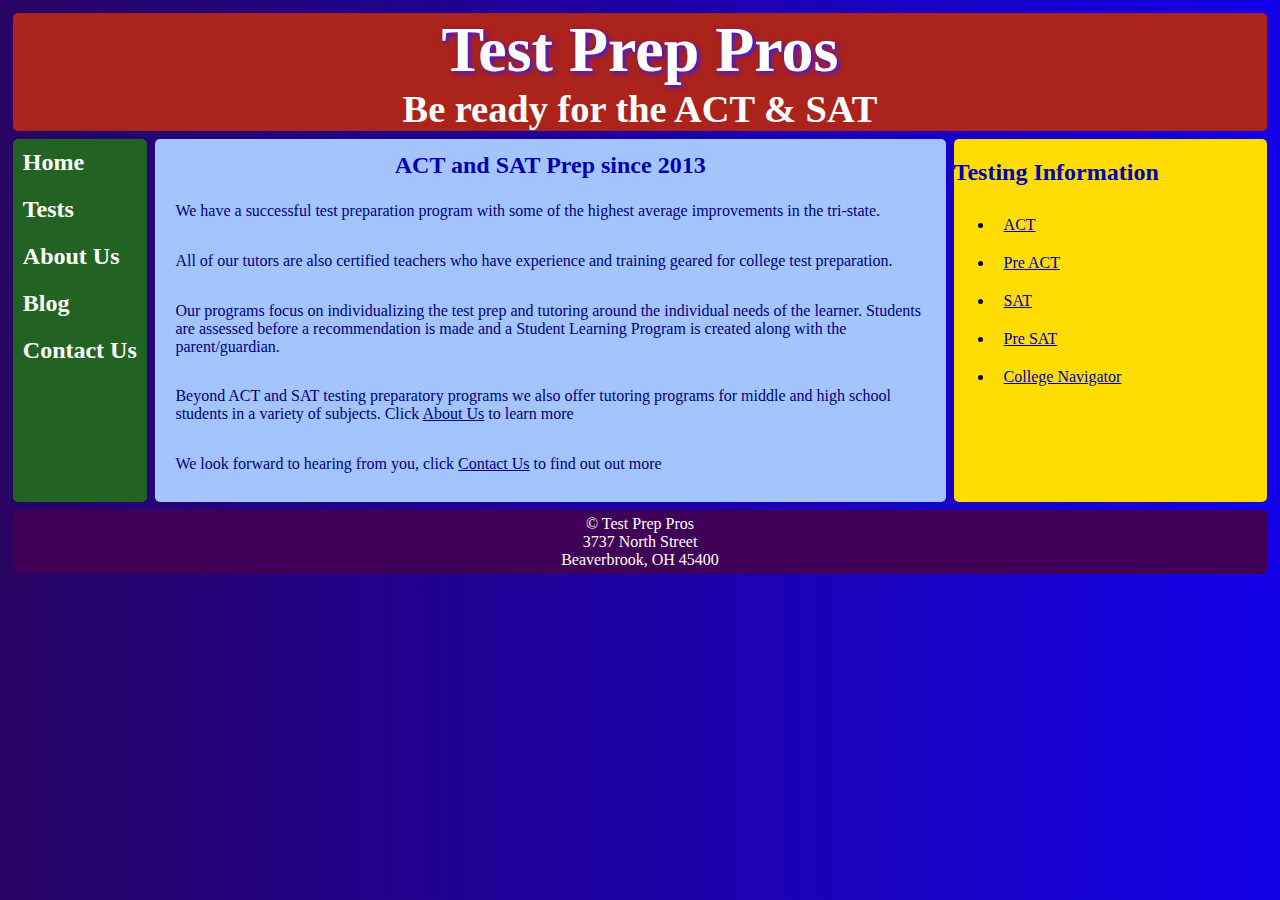
<file: index.html>
<!DOCTYPE html>
<html lang="en">
  <head>
    <title>Test Prep Pros</title>
    <meta charset="utf-8">
    <meta name="viewport" content="width=device-width,initial-scale=1">
    <link rel="stylesheet" type="text/css" href="style.css">
    <script src="https://ajax.googleapis.com/ajax/libs/jquery/3.5.1/jquery.min.js"></script>
    <script src="code.js"></script>
    <link rel="icon" href="favicon.ico">
</head>
 <body>
 <div class="container2">
      <header>
          <h1>Test Prep Pros</h1>
          <h3>Be ready for the ACT & SAT </h3>    </header>   <nav id="flex-nav">
<a href="#" class="toggleNav">&#9776; Menu</a> <!--This will only be visible less than 480px wide-->
        <ul>
        <li><a href="index.html">Home</a></li>
        <li><a href="tests.html">Tests</a></li>
        <li><a href="about.html">About Us</a></li>
        <li><a href="blog.html">Blog</a></li>
        <li><a href="contact.html">Contact Us</a></li>
       </ul>
    </nav>
    <main>
        <h2>ACT and SAT Prep since 2013</h2>
            <p>We have a successful test preparation program with some of the highest average improvements in the tri-state.</p>
            <p>All of our tutors are also certified teachers who have experience and training geared for college test preparation.</p>
            <p>Our programs focus on individualizing the test prep and tutoring around the individual needs of the learner. Students are assessed before a recommendation is made and a Student Learning Program is created along with the parent/guardian.</p>
            <p>Beyond ACT and SAT testing preparatory programs we also offer tutoring programs for middle and high school students in a variety of subjects. Click <a href="about.html">About Us</a> to learn more</P>
            <p>We look forward to hearing from you, click <a href="contact.html">Contact Us</a> to find out out more</p>
    </main>
    
    <aside> <h2> Testing Information </h2> <ul>
  <li><a href="http://www.act.org/">ACT </a></li>
   <li><a href="http://www.act.org/content/dam/act/unsecured/documents/6086-PreACT-At-A-Glance.pdf">Pre ACT</a></li>
  <li><a href="https://collegereadiness.collegeboard.org/sat">SAT</a></li>
  <li><a href="https://collegereadiness.collegeboard.org/psat-nmsqt-psat-10">Pre SAT</a></li>
   <li><a href="https://nces.ed.gov/collegenavigator/">College Navigator</a></li>
</ul>
 </aside>
 <footer>
        <p>&copy; Test Prep Pros</p>
        <p>3737 North Street</p>
        <p>Beaverbrook, OH 45400 </p>
    </footer>
  </div>
</body>
</html>
</file>
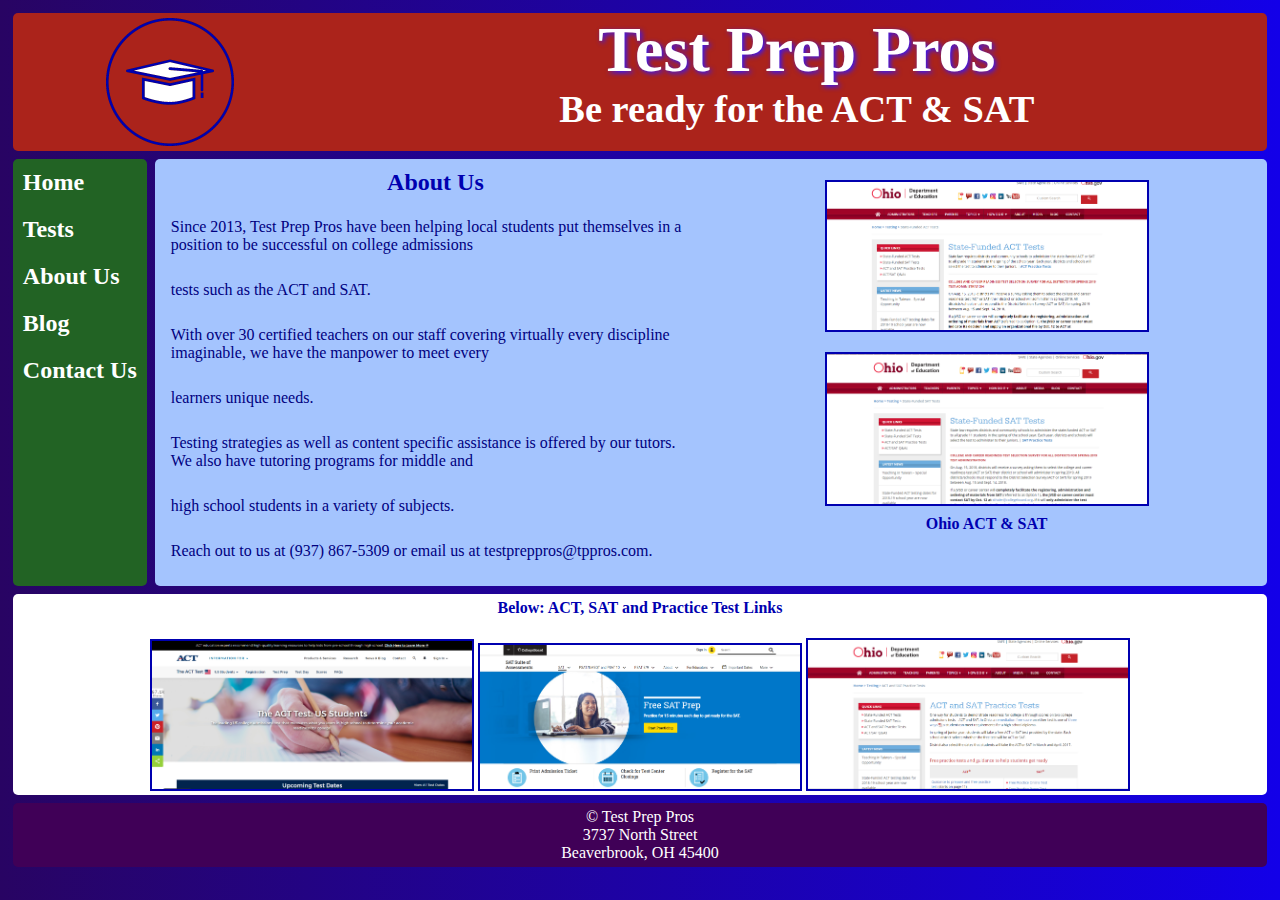
<file: about.html>
<!DOCTYPE html>
<html lang="en">
  <head>
    <title>Test Prep Pros</title>
    <meta charset="utf-8">
    <meta name="viewport" content="width=device-width,initial-scale=1">
    <link rel="stylesheet" type="text/css" href="style.css">
    <script src="https://ajax.googleapis.com/ajax/libs/jquery/3.5.1/jquery.min.js"></script>
    <script src="code.js"></script>
    <link rel="icon" href="favicon.ico">
</head>
 <body>
 <div class="container4">
      <header class="headerwrapper">
        <img class="headerpic" src="logo.png" alt="website logo">
        <div class="headertext">
          <h1>Test Prep Pros</h1>
          <h3>Be ready for the ACT & SAT </h3>
          </div>
        </header>
        <nav id="flex-nav">
        <a href="#" class="toggleNav">&#9776; Menu</a> <!--This will only be visible less than 480px wide-->
        <ul>
        <li><a href="index.html">Home</a></li>
        <li><a href="tests.html">Tests</a></li>
        <li><a href="about.html">About Us</a></li>
        <li><a href="blog.html">Blog</a></li>
        <li><a href="contact.html">Contact Us</a></li>
       </ul>
    </nav>

    <main>
      <div class= "nestedgrid">
        <section>
        <h2>About Us</h2>
            <p>Since 2013, Test Prep Pros have been helping local students put themselves in a position to be successful on college admissions</p>
            <p>tests such as the ACT and SAT.</p>
            <p>With over 30 certified teachers on our staff covering virtually every discipline imaginable, we have the manpower to meet every</p>
            <p>learners unique needs.</P>
            <p>Testing strategies as well as content specific assistance is offered by our tutors. We also have tutoring programs for middle and </p>
            <p>high school students in a variety of subjects.</p>
            <p>Reach out to us at (937) 867-5309 or email us at testpreppros@tppros.com.</p>
         </section>
         <figure class="fig1">
    <a href="http://education.ohio.gov/Topics/Testing/State-Funded-ACT-Test"><img src="OhioACT.PNG" alt="Ohio ACT Link"></a>
    <a href="http://education.ohio.gov/Topics/Testing/State-Funded-SAT-Test"><img src="OhioSat.PNG" alt="Sat ACT Link"></a>
    <figcaption>Ohio ACT & SAT</figcaption>
   </figure>
         </div>
</main>

   <figure class="fig2">
     <figcaption>Below: ACT, SAT and Practice Test Links</figcaption>
     <a href="http://www.act.org/"><img class="pic1" src="ACT.PNG" alt="ACT Site Link"></a>
     <a href="https://collegereadiness.collegeboard.org/sat"><img class="pic2" src="SAT.PNG" alt="SAT Site Link "></a>
     <a href="https://education.ohio.gov/Topics/Testing/ACT-and-SAT-Practice-Tests"><img class="pic3" src="PracticeTests.PNG" alt="Practice Tests Link"></a>
   </figure>
   
 <footer>
        <p>&copy; Test Prep Pros</p>
        <p>3737 North Street</p>
        <p>Beaverbrook, OH 45400 </p>
    </footer>
  </div>
</body>
</html>
</file>
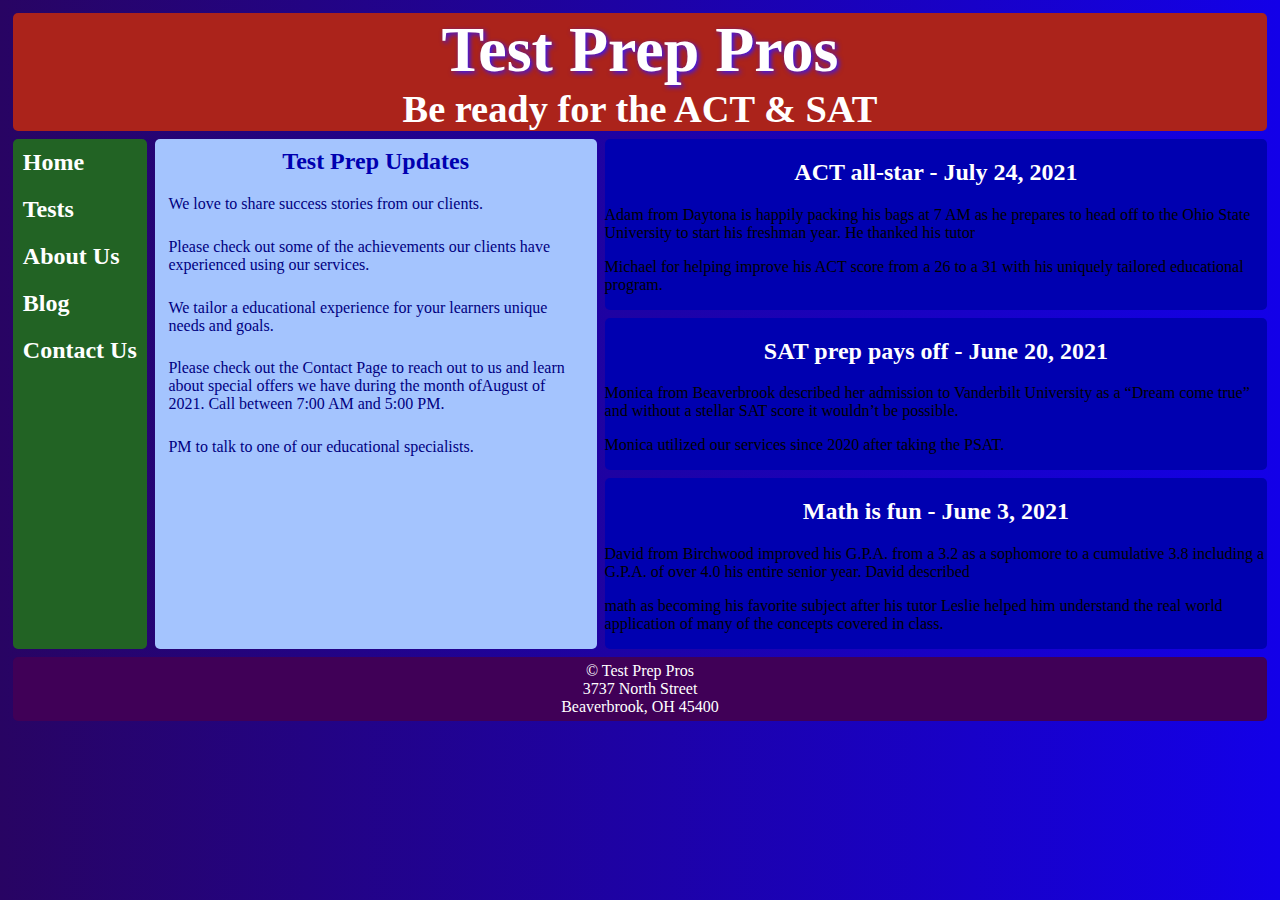
<file: blog.html>
<!DOCTYPE html>
<html lang="en">
  <head>
    <title>Test Prep Pros</title>
    <meta charset="utf-8">
    <meta name="viewport" content="width=device-width,initial-scale=1">
    <link rel="stylesheet" type="text/css" href="style.css">
    <script src="https://ajax.googleapis.com/ajax/libs/jquery/3.5.1/jquery.min.js"></script>
    <script src="code.js"></script>
    <link rel="icon" href="favicon.ico">
</head>
 <body>
 <div class="container3">
      <header>
          <h1>Test Prep Pros</h1>
          <h3>Be ready for the ACT & SAT </h3>    </header>   <nav id="flex-nav">
<a href="#" class="toggleNav">&#9776; Menu</a> <!--This will only be visible less than 480px wide-->
        <ul>
        <li><a href="index.html">Home</a></li>
        <li><a href="tests.html">Tests</a></li>
        <li><a href="about.html">About Us</a></li>
        <li><a href="blog.html">Blog</a></li>
        <li><a href="contact.html">Contact Us</a></li>
       </ul>
    </nav>
    <main>
       <h2>Test Prep Updates</h2>
<p>We love to share success stories from our clients.</p>
<p>Please check out some of the achievements our clients have experienced using our services.</p>
<p>We tailor a educational experience for your learners unique needs and goals.</p>
<p>Please check out the Contact Page to reach out to us and learn about special offers we have during the month of<time datetime="2021-08">August of 2021</time>. Call between <time datetime="07:00">7:00 AM</time> and <time datetime="17:00">5:00 PM</time>.</p>
 <p>PM to talk to one of our educational specialists.</p>
    </main>
    
   <article class="top"><h2>ACT all-star -<time datetime="2021-06"> July 24, 2021</time></h2>
<p>Adam from Daytona is happily packing his bags at 7 AM as he prepares to head off to the Ohio State University to start his freshman year. He thanked his tutor</p> <p>Michael for helping improve his ACT score from a 26 to a 31 with his uniquely tailored educational program.</p></article>
   <article class="middle"><h2>SAT prep pays off - <time datetime="2021-05">June 20, 2021</time></h2>
<p>Monica from Beaverbrook described her admission to Vanderbilt University as a “Dream come true” and without a stellar SAT score it wouldn’t be possible.</p> <p>Monica utilized our services since 2020 after taking the PSAT.</p></article>
   <article class="bottom"><h2>Math is fun - <time datetime="2021-05-03">June 3, 2021</time></h2>
<p>David from Birchwood improved his G.P.A. from a 3.2 as a sophomore to a cumulative 3.8 including a G.P.A. of over 4.0 his entire senior year. David described</p> <p>math as becoming his favorite subject after his tutor Leslie helped him understand the real world application of many of the concepts covered in class.</p></article>
 <footer>
        <p>&copy; Test Prep Pros</p>
        <p>3737 North Street</p>
        <p>Beaverbrook, OH 45400 </p>
    </footer>
  </div>
</body>
</html>
</file>
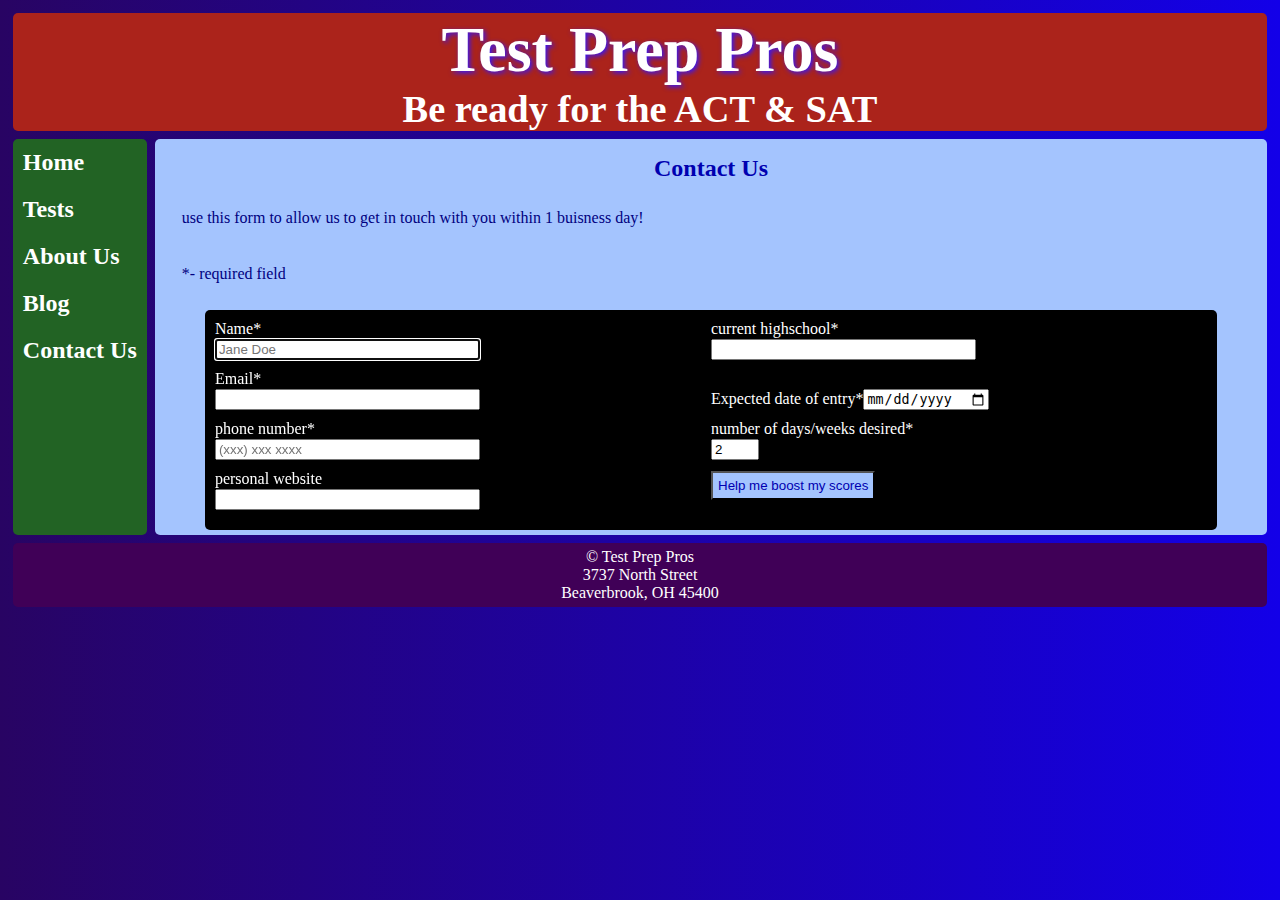
<file: contact.html>
<!DOCTYPE html>
<html lang="en">
  <head>
    <title>Test Prep Pros</title>
    <meta charset="utf-8">
    <meta name="viewport" content="width=device-width,initial-scale=1">
    <link rel="stylesheet" type="text/css" href="style.css">
    <script src="https://ajax.googleapis.com/ajax/libs/jquery/3.5.1/jquery.min.js"></script>
    <script src="code.js"></script>
    <link rel="icon" href="favicon.ico">
</head>
 <body>
 <div class="container1">
      <header>
          <h1>Test Prep Pros</h1>
          <h3>Be ready for the ACT & SAT </h3>    </header>   <nav id="flex-nav">
<a href="#" class="toggleNav">&#9776; Menu</a> <!--This will only be visible less than 480px wide-->
        <ul>
        <li><a href="index.html">Home</a></li>
        <li><a href="tests.html">Tests</a></li>
        <li><a href="about.html">About Us</a></li>
        <li><a href="blog.html">Blog</a></li>
        <li><a href="contact.html">Contact Us</a></li>
       </ul>
    </nav>
    <main>
        <h2>Contact Us</h2>
            <p> use this form to allow us to get in touch with you within 1 buisness day!</p>
            <p> *- required field</p>
            <form class="nestedgrid2" action="https://formspree.io/f/meqnzayq" method="post">
              <div class="div1">
              
              Name*<br><input type="text" size="30" placeholder="Jane Doe" autofocus required name="fullname" aria-label="fullname"><br>
Email*<br> <input type="email" size="30" required name="email" aria-label="personal address"><br>
phone number*<br><input type="tel" size="30" placeholder="(xxx) xxx xxxx"  required name="phone" aria-label="personal number"><br>
personal website<br><input type="URL" size="30" aria-label="insert url here"><br>
</div>
<div class="div2">
current highschool*<br><input type="text" size="30" list="highschool" aria-label="choose from list/other"><br>
<datalist id="highschool">
  <option value="Beaverbrook">
 <option value="Birchwood">
   <option value="Daytona">
     <option value="Middlesville">
       <option value="Hainesville">
        <option value="Other">
</datalist>
<br> Expected date of entry*<input type="date" placeholder="mm/dd/yyyy" name="entry" aria-label="welcome"> <br>
number of days/weeks desired*<br><input type="number" min="1" max="5" step="1" value="2" name="number" aria-label="whatever">
<br><input type="submit" value="Help me boost my scores" class="button">
</div></form>

    </main>
    
 <footer>
        <p>&copy; Test Prep Pros</p>
        <p>3737 North Street</p>
        <p>Beaverbrook, OH 45400 </p>
    </footer>
  </div>
</body>
</html>
</file>
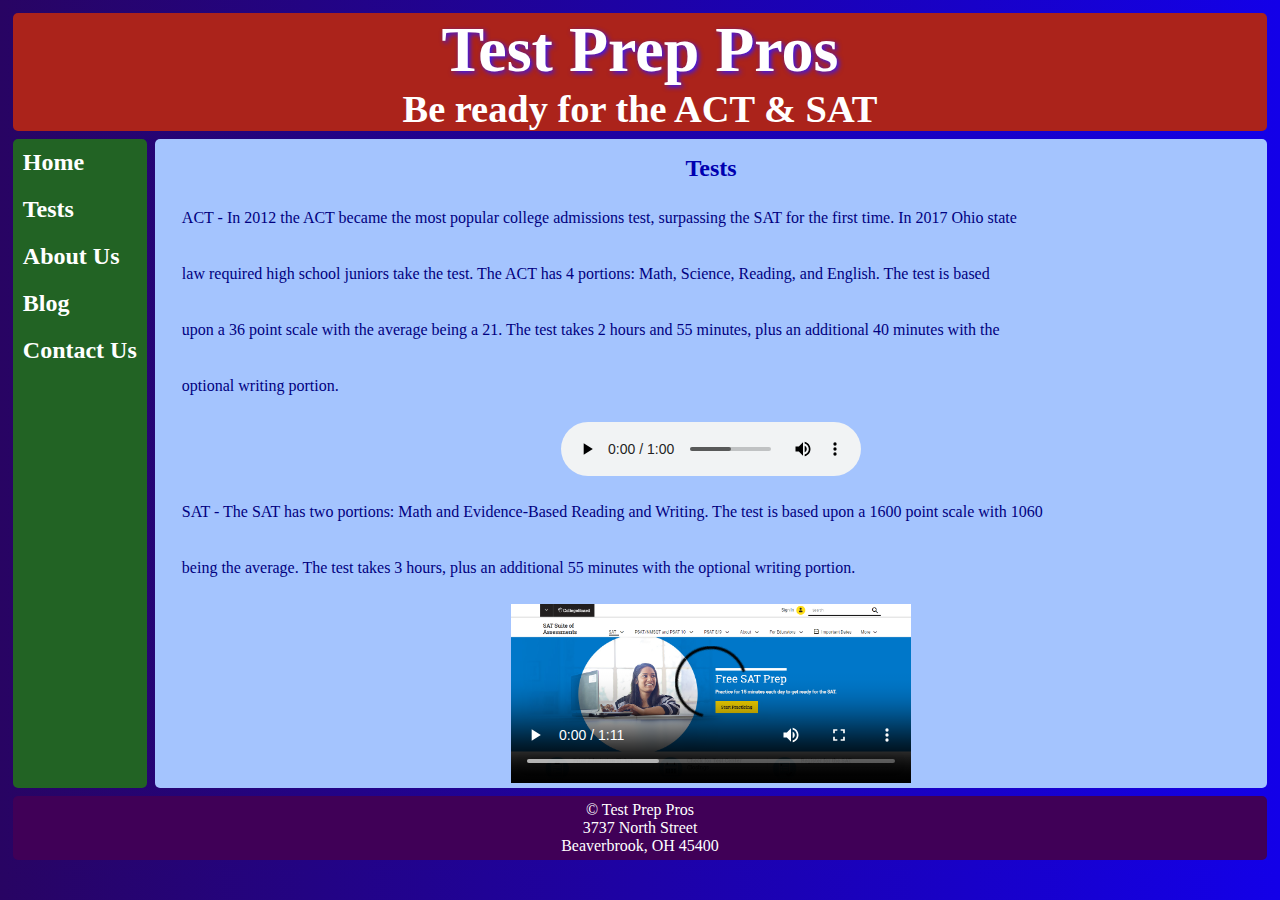
<file: tests.html>
<!DOCTYPE html>
<html lang="en">
  <head>
    <title>Test Prep Pros</title>
    <meta charset="utf-8">
    <meta name="viewport" content="width=device-width,initial-scale=1">
    <link rel="stylesheet" type="text/css" href="style.css">
    <script src="https://ajax.googleapis.com/ajax/libs/jquery/3.5.1/jquery.min.js"></script>
    <script src="code.js"></script>
    <link rel="icon" href="favicon.ico">
</head>
 <body>
 <div class="container1">
      <header>
          <h1>Test Prep Pros</h1>
          <h3>Be ready for the ACT & SAT </h3>    </header>   <nav id="flex-nav">
<a href="#" class="toggleNav">&#9776; Menu</a> <!--This will only be visible less than 480px wide-->
        <ul>
        <li><a href="index.html">Home</a></li>
        <li><a href="tests.html">Tests</a></li>
        <li><a href="about.html">About Us</a></li>
        <li><a href="blog.html">Blog</a></li>
        <li><a href="contact.html">Contact Us</a></li>
       </ul>
    </nav>
    <main>
        <h2>Tests</h2>
            <p>ACT - In 2012 the ACT became the most popular college admissions test, surpassing the SAT for the first time. In 2017 Ohio state </p>
            <p>law required high school juniors take the test. The ACT has 4 portions: Math, Science, Reading, and English. The test is based</p>
            <p>upon a 36 point scale with the average being a 21. The test takes 2 hours and 55 minutes, plus an additional 40 minutes with the </p>
            <p>optional writing portion.</P>
            <div class="audio"><audio controls preload="metadata">
  <source src="ACTAudio.mp3" type="audio/mp3">
  <p>Your browser doesn't support HTML5 audio. Here is a <a href="ACTAudio.mp3">link to the audio</a> instead.</p>
</audio></div>
            <p>SAT - The SAT has two portions: Math and Evidence-Based Reading and Writing. The test is based upon a 1600 point scale with 1060 </p>
            <p>being the average. The test takes 3 hours, plus an additional 55 minutes with the optional writing portion.</p>
            <div class="video"><video controls width="400" height="400" poster="SAT.PNG"  preload="metadata">
  <source src="satvideo.mp4" type="video/mp4"><p>Your browser doesn't support HTML5 video. Here is a <a href="satvideo.mp4"></a> instead.</p></video></div>
    </main>
    
 <footer>
        <p>&copy; Test Prep Pros</p>
        <p>3737 North Street</p>
        <p>Beaverbrook, OH 45400 </p>
    </footer>
  </div>
</body>
</html>
</file>
<file: style.css>
body {
  font-family: Verdana;
  background: linear-gradient(to right, #280463, #1300e8);
  margin:0;
  padding:0;
}

header, nav, main, footer, aside, article,.fig2,form{
   border-radius:5px;
}

header {
    grid-area:header;
    background:#ab231b;
    text-align:center;
}

header h1 {
     font-size:5vw;
     color:#ffffff;
     font-family:Impact;
     text-shadow: 2px 2px 5px #3217ff;
     margin: 0;
}

header h3 {
    font-size:3vw;
    color:#ffffff;
    margin:0;
}

.headerpic{
  grid-area:headerpic;
  padding:5px;
  height:10vmax;
}

headertext{
  grid-area:headertext;
  text-align:center;
}

.headerwrapper{
  display:grid;
  justify-items:center;
  grid-template-columns:25% auto;
  grid-template-areas:
  "headerpic headertext";
}
  

nav {
    grid-area:nav;
    background:#226324;
    }

nav li {
    padding:10px 10px;
    list-style-type:none;
    font-size:1.5em;
    font-weight:bold;
}

nav a {
    text-decoration:none;
    color:#ffffff;
}
nav a:hover {
    text-shadow: 2px 2px 5px #3217ff;
}

main {
    grid-area:main;
    background:#A4C4FE;
    color:#0000B0;
    padding:5px;
    }

main h2 {
    text-align:center;
    margin:1%;
}

main p {
    color:#000080;
    padding:1% 2%;
    font-size:1em;
}

main a {
 color:navy;
}

aside{
background-color:#ffdd03;
grid-area: aside;
}
aside li{
  padding:10px
}
aside a {
  color:#0000b0
}
aside h2 {
  color:#0000b0
}
footer {
    grid-area:footer;
    background:#400057;
    padding:5px;
    text-align:center;
    }

footer p {
     font-size:1em;
     color:#ffffff;
     margin:0;
}
img {
  max-width:100%;
}

article h2 {
  color:#FFFFFF;
  text-align:center;
}
.top {
  grid-area:top;
}
.middle {
  grid-area:middle;
}
.bottom {
  grid-area:bottom;
}
article{
  background-color:#0000b0;
}

.fig1{
  grid-area:fig1;
}

figure{
  margin:0;
  text-align:center;
}

figcaption{
  padding:5px;
  color:#0000b0;
  font-weight:bold;
}

figure img{
  margin-top:16px;
  max-width:20em;
  border: 2px solid #0000b0;
}


.fig2{
  grid-area:fig2;
  background-color:#FFFFFF;
  
}

audio {
 max-width: 100%;
}

.video, .audio {
    margin:0;
    display: grid;  /*This needs to be set or it won't center*/
    justify-content:space-around;
}

video {
  max-width:  100%;
  height:auto;
}

.call{
  border-radius:5px;
  text-align:center;
  background-color:#0000b0;
  width:60%;
  padding:5px;
  margin:10px auto 0 auto;
}
.call p{
  color:#ffffff;
  font-size:1.5em;
  padding:0;
  margin:0;
}

form{
  background-color:#000000;
  width:90%;
  margin:auto;
  color:white;
  padding:10px;
}

input{
  margin:1px 0 10px 0;
  
}
.div1 {
  grid-area:div1;
}
.div2 {
  grid-area:div2;
}
.button{
  padding:5px;
  background-color:#a4c4fe;
  color:#0000b0;
}
/*---------------------------Mobile Layout----------------------------*/
.container1 { /*for index.html*/
  display: grid;
  grid-template-columns:auto;
  grid-gap:.5em;
  margin:1%;
  grid-template-areas:
    "header"
    "nav"
    "main"
    "footer";
    }
.container2 { /*for index.html*/
  display: grid;
  grid-template-columns:100%;
  grid-gap:.5em;
  margin:1%;
  grid-template-areas:
    "header"
    "nav"
    "main"
    "aside"
    "footer";
    }
    
    .container3 { /*for blog.html*/
  display: grid;
  grid-template-columns:100%;
  grid-gap:.5em;
  margin:1%;
  grid-template-areas:
    "header"
    "nav"
    "main"
    "top"
    "middle"
    "bottom"
    "footer";
}

.container4{
display:grid;
grid-gap:.5em;
margin:1%;
grid-template-columns:auto 1fr;
grid-template-areas:
"header"
"nav"
"main"
"fig2"
"footer";
}

.nestedgrid{
display:grid;
grid-template-columns:100%;
grid-template-areas:
"section"
"fig1";
}
.nestedgrid2{
  display:grid;
  grid-template-columns:100%;
  grid-template-areas:
  "div1"
  "div2";
}
  
/*This stuff is for the hamburger menu*/
.toggleNav {
    display:grid; /*This is what allows the hamburger icon and "Menu" to display*/
    text-align:center;
    font-size:1.5em;
    font-weight:bold;
    padding:10px;
    }

#flex-nav ul {
    display: none; /*jQuery toggles the nav from to this class to the .open when clicked*/
    text-align:center;
    list-style: none;
    margin: 0;
    padding: 0;
    }
 
#flex-nav ul.open { /*.open is the class that gets toggled when clicked (with help from the jQuery code)*/
    display:grid;
    }
    
#flex-nav li {
    padding-left:10px;
    padding-top:10px;
    }




/*-----------------------Tablet Media Query------------------------*/
@media only screen and (min-width: 480px)  {
.container1 { /*for index.html*/
  grid-template-columns:auto 1fr;
  grid-template-areas:
    "header header"
    "nav main"
    "footer footer";
    }
    
.container2 { /*for index.html*/
  display: grid;
  grid-template-columns:auto 1fr;
  grid-gap:.5em;
  margin:1%;
  grid-template-areas:
    "header header"
    "nav aside"
    "main main"
    "footer footer";
    }
    
    .container3 { /*for blog.html*/
  display: grid;
  grid-template-columns:auto 1fr;
  grid-gap:.5em;
  margin:1%;
  grid-template-areas:
    "header header"
    "nav main"
    "top top"
    "middle middle"
    "bottom bottom"
    "footer footer";
}

.container4{
  display:grid;
  grid-template-columns:auto 1fr;
  grid-template-areas:
  "header header"
  "nav main"
  "fig2 fig2"
  "footer footer";

}

.nestedgrid{
  display:grid;
  grid-template-columns:100%;
  grid-template-areas:
  "section"
  "fig1";
}
.nestedgrid2{
  display:grid;
  grid-template-columns:100%;
  grid-template-areas:
  "div1"
  "div2";
}


/* Below will change from hamburger menu to side navigation*/
  
.toggleNav {
    display: none; /*Makes the hamburger icon with the word "Menu" to disappear at this screen size*/
  }
  
#flex-nav ul {
    display:grid;
    text-align:left;
  }

#flex-nav li {
    padding-left:10px;
    padding-top:10px;
  }

}


    


/*-----------------------Desktop Media Query------------------------*/
@media only screen and (min-width: 960px)  {

.container1 { /*for index.html*/
  grid-template-columns:auto 1fr;
  grid-template-areas:
    "header header"
    "nav main"
    "footer footer";
    }


.container2 { /*for index.html*/
  display: grid;
  grid-template-columns:auto 1fr 25%;
  grid-gap:.5em;
  margin:1%;
  grid-template-areas:
    "header header header"
    "nav main aside"
    "footer footer footer";
    }
    
    .container3 { /*for blog.html*/
  display: grid;
  grid-template-columns:auto 1fr 1.5fr;
  grid-gap:.5em;
  margin:1%;
  grid-template-areas:
    "header header header"
    "nav main top"
    "nav main middle"
    "nav main bottom"
    "footer footer footer";
}

.container4{
 display:grid;
  grid-template-columns:auto 1fr;
  grid-template-areas:
  "header header"
  "nav main"
  "fig2 fig2"
  "footer footer";
}
.nestedgrid{
display:grid;
grid-template-columns:1fr 1fr;
grid-template-areas:
"section fig1";
}
.nestedgrid2{
  display:grid;
  grid-template-columns:1fr 1fr;
  grid-template-areas:
  "div1 div2";
}

}
</file>
